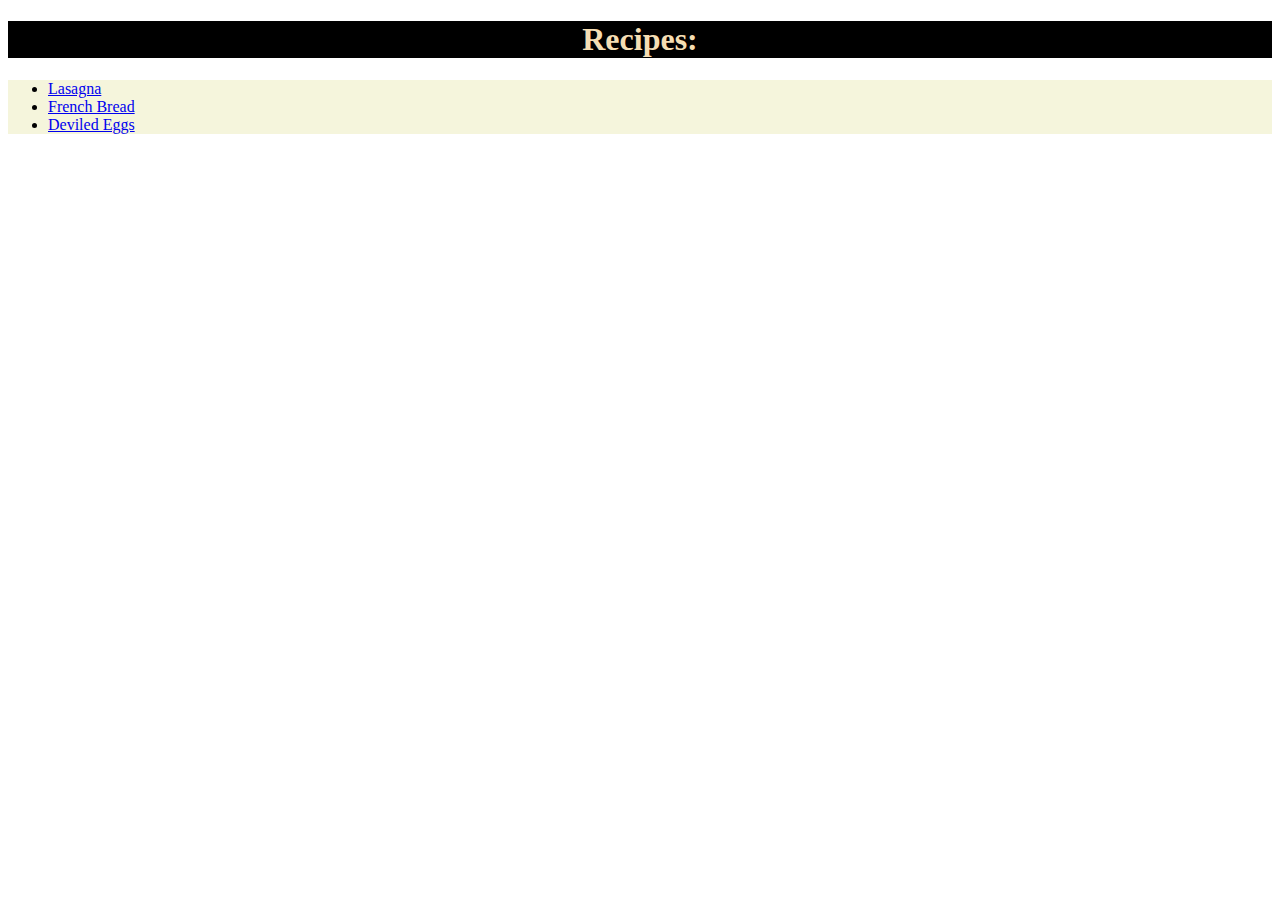
<file: index.html>
<!DOCTYPE html>

<html lang="en">
    <head>
        <meta charset="UTF-8">
        <title>Odin-Recipes</title>
        <link rel="stylesheet" href="style.css">
    </head>

    <body>

        <h1>Recipes:</h1>

        <ul>
            <li><a href="pages/lasagna.html">Lasagna</a></li>
            <li><a href="pages/french-bread.html">French Bread</a></li>
            <li><a href="pages/deviled-eggs.html">Deviled Eggs</a></li>
        </ul>

    </body>

</html>
</file>
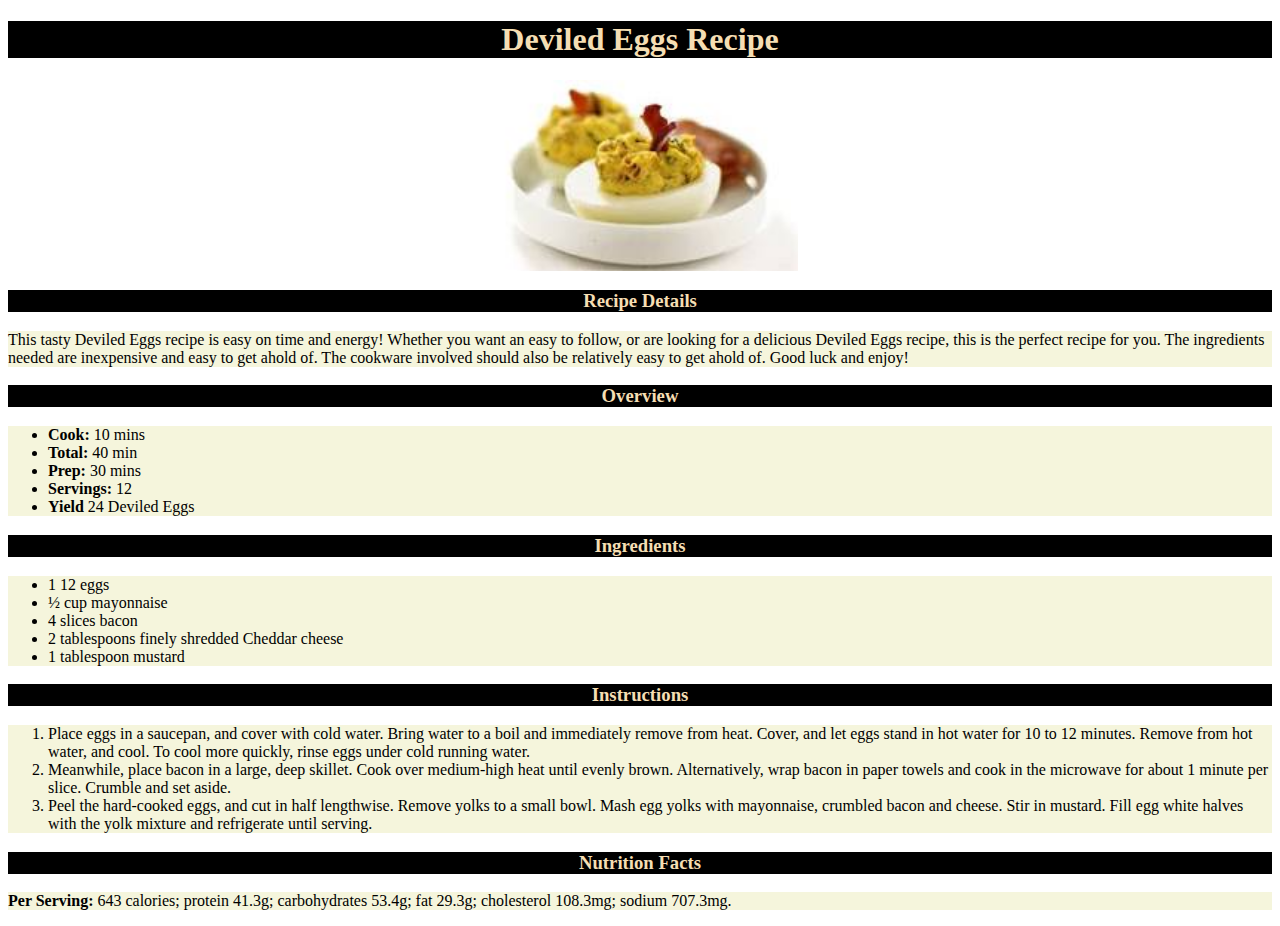
<file: pages/deviled-eggs.html>
<!DOCTYPE html>

<html lang="en">
    <head>
        <meta charset="UTF-8">
        <title>Deviled-Eggs-Recipe</title>
        <link rel="stylesheet" href="../style.css">
    </head>

    <body>
        <h1>Deviled Eggs Recipe</h1>

    <img src="../img/deviled-eggs.png" class="center">

    <h3>Recipe Details</h3>

    <p>
        This tasty Deviled Eggs recipe is easy on time and energy! Whether 
        you want an easy to follow, or are looking for a delicious
        Deviled Eggs recipe, this is the perfect recipe for you. The 
        ingredients needed are inexpensive and easy to get ahold of. 
        The cookware involved should also be relatively easy to get 
        ahold of. Good luck and enjoy!
    </p>

    <h3>Overview</h3>

    <ul>
        <li><strong>Cook:</strong> 10 mins</li>
        <li><strong>Total:</strong> 40 min</li>
        <li><strong>Prep:</strong> 30 mins</li>
        <li><strong>Servings:</strong> 12</li>
        <li><strong>Yield</strong> 24 Deviled Eggs</li>
    </ul>

    <h3>Ingredients</h3>

    <ul>
        <li>1 12 eggs</li>
        <li>½ cup mayonnaise</li>
        <li>4 slices bacon</li>
        <li>2 tablespoons finely shredded Cheddar cheese</li>
        <li>1 tablespoon mustard</li>
    </ul>
    
    <h3>Instructions</h3>

    <ol>
        <li>Place eggs in a saucepan, and cover with cold water. Bring 
            water to a boil and immediately remove from heat. Cover, and 
            let eggs stand in hot water for 10 to 12 minutes. Remove from 
            hot water, and cool. To cool more quickly, rinse eggs under 
            cold running water.</li>

        <li>Meanwhile, place bacon in a large, deep skillet. Cook over 
            medium-high heat until evenly brown. Alternatively, wrap 
            bacon in paper towels and cook in the microwave for about 1 
            minute per slice. Crumble and set aside.</li>

        <li>Peel the hard-cooked eggs, and cut in half lengthwise. 
            Remove yolks to a small bowl. Mash egg yolks with mayonnaise, 
            crumbled bacon and cheese. Stir in mustard. Fill egg white 
            halves with the yolk mixture and refrigerate until serving.</li>
    </ol>

    <h3>Nutrition Facts</h3>

    <p>
        <Strong>Per Serving:</Strong> 643 calories; protein 41.3g; 
        carbohydrates 53.4g; fat 29.3g; cholesterol 108.3mg; sodium 707.3mg.
    </p>
    </body>

</html>
</file>
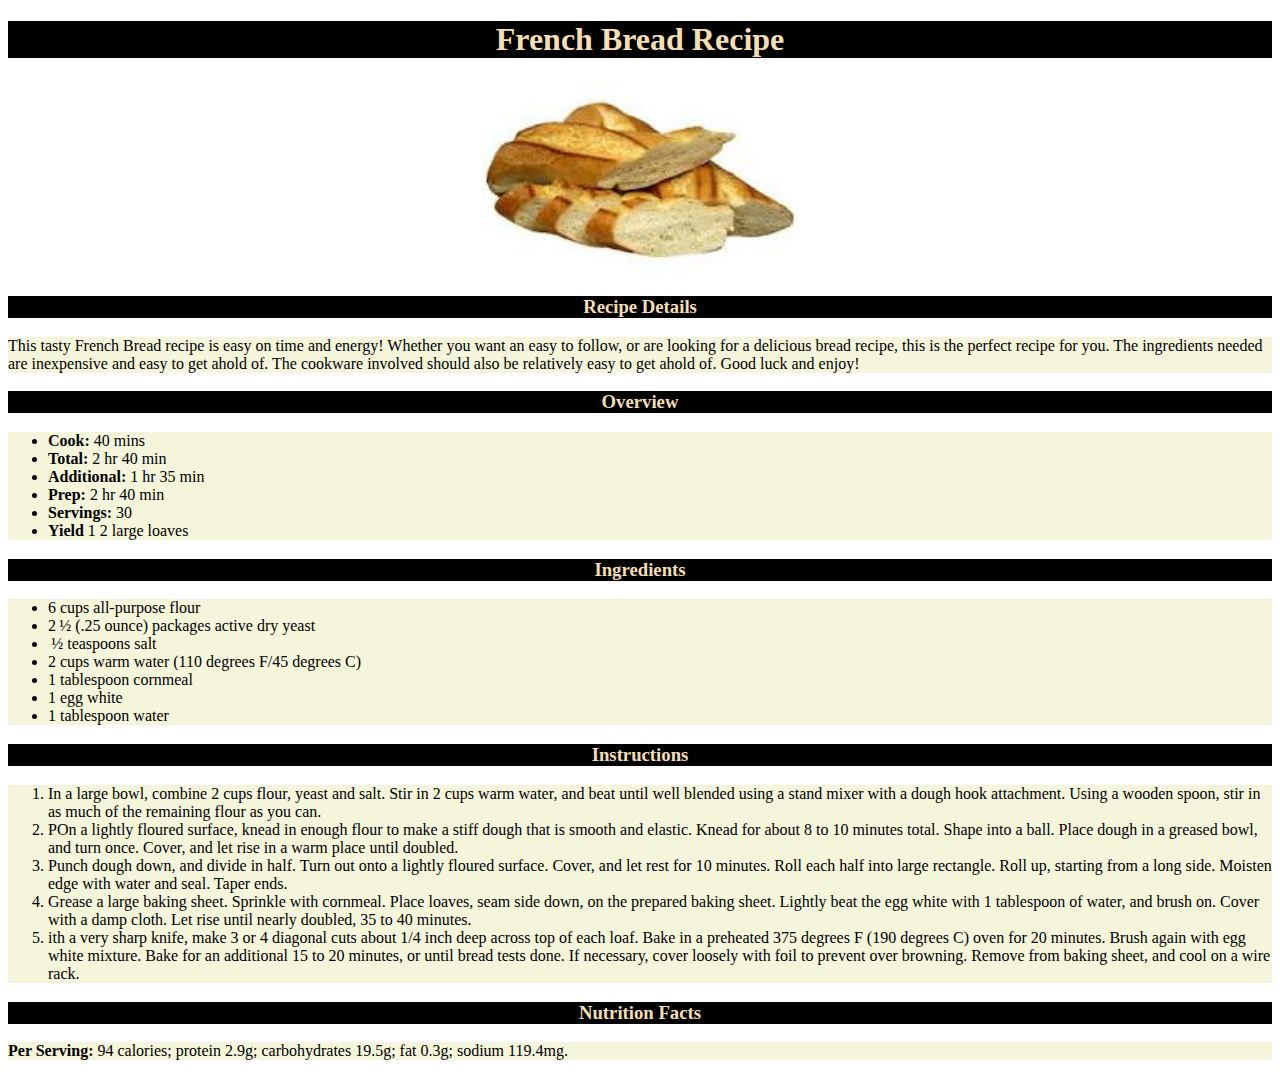
<file: pages/french-bread.html>
<!DOCTYPE html>

<html lang="en">
    <head>
        <meta charset="UTF-8">
        <title>French-Bread-Recipe</title>
        <link rel="stylesheet" href="../style.css">
    </head>

    <body>
        <h1>French Bread Recipe</h1>

    <img src="../img/bread.png" class="center">

    <h3>Recipe Details</h3>

    <p>
        This tasty French Bread recipe is easy on time and energy! Whether 
        you want an easy to follow, or are looking for a delicious
        bread recipe, this is the perfect recipe for you. The 
        ingredients needed are inexpensive and easy to get ahold of. 
        The cookware involved should also be relatively easy to get 
        ahold of. Good luck and enjoy!
    </p>

    <h3>Overview</h3>

    <ul>
        <li><strong>Cook:</strong> 40 mins</li>
        <li><strong>Total:</strong> 2 hr 40 min</li>
        <li><Strong>Additional:</Strong> 1 hr 35 min</li>
        <li><strong>Prep:</strong> 2 hr 40 min</li>
        <li><strong>Servings:</strong> 30</li>
        <li><strong>Yield</strong> 1 2 large loaves</li>
    </ul>

    <h3>Ingredients</h3>

    <ul>
        <li>6 cups all-purpose flour</li>
        <li>2 ½ (.25 ounce) packages active dry yeast</li>
        <li> ½ teaspoons salt</li>
        <li>2 cups warm water (110 degrees F/45 degrees C)</li>
        <li>1 tablespoon cornmeal</li>
        <li>1 egg white</li>
        <li>1 tablespoon water</li>
    </ul>
    
    <h3>Instructions</h3>

    <ol>
        <li>In a large bowl, combine 2 cups flour, yeast and salt. 
            Stir in 2 cups warm water, and beat until well blended 
            using a stand mixer with a dough hook attachment. Using a 
            wooden spoon, stir in as much of the remaining flour as you can.
        </li>

        <li>POn a lightly floured surface, knead in enough flour to make 
            a stiff dough that is smooth and elastic. Knead for about 8 to 
            10 minutes total. Shape into a ball. Place dough in a 
            greased bowl, and turn once. Cover, and let rise in a warm 
            place until doubled.
        </li>

        <li>Punch dough down, and divide in half. Turn out onto a lightly 
            floured surface. Cover, and let rest for 10 minutes. Roll each 
            half into large rectangle. Roll up, starting from a long side. 
            Moisten edge with water and seal. Taper ends.</li>

        <li>Grease a large baking sheet. Sprinkle with cornmeal. Place loaves, 
            seam side down, on the prepared baking sheet. Lightly beat the 
            egg white with 1 tablespoon of water, and brush on. Cover with a 
            damp cloth. Let rise until nearly doubled, 35 to 40 minutes.</li>

        <li>ith a very sharp knife, make 3 or 4 diagonal cuts about 1/4 inch 
            deep across top of each loaf. Bake in a preheated 375 degrees F 
            (190 degrees C) oven for 20 minutes. Brush again with egg white 
            mixture. Bake for an additional 15 to 20 minutes, or until bread 
            tests done. If necessary, cover loosely with foil to prevent over 
            browning. Remove from baking sheet, and cool on a wire rack.</li>
    </ol>

    <h3>Nutrition Facts</h3>

    <p>
        <Strong>Per Serving:</Strong> 94 calories; protein 2.9g; carbohydrates 
        19.5g; fat 0.3g; sodium 119.4mg.
    </p>
    </body>

</html>
</file>
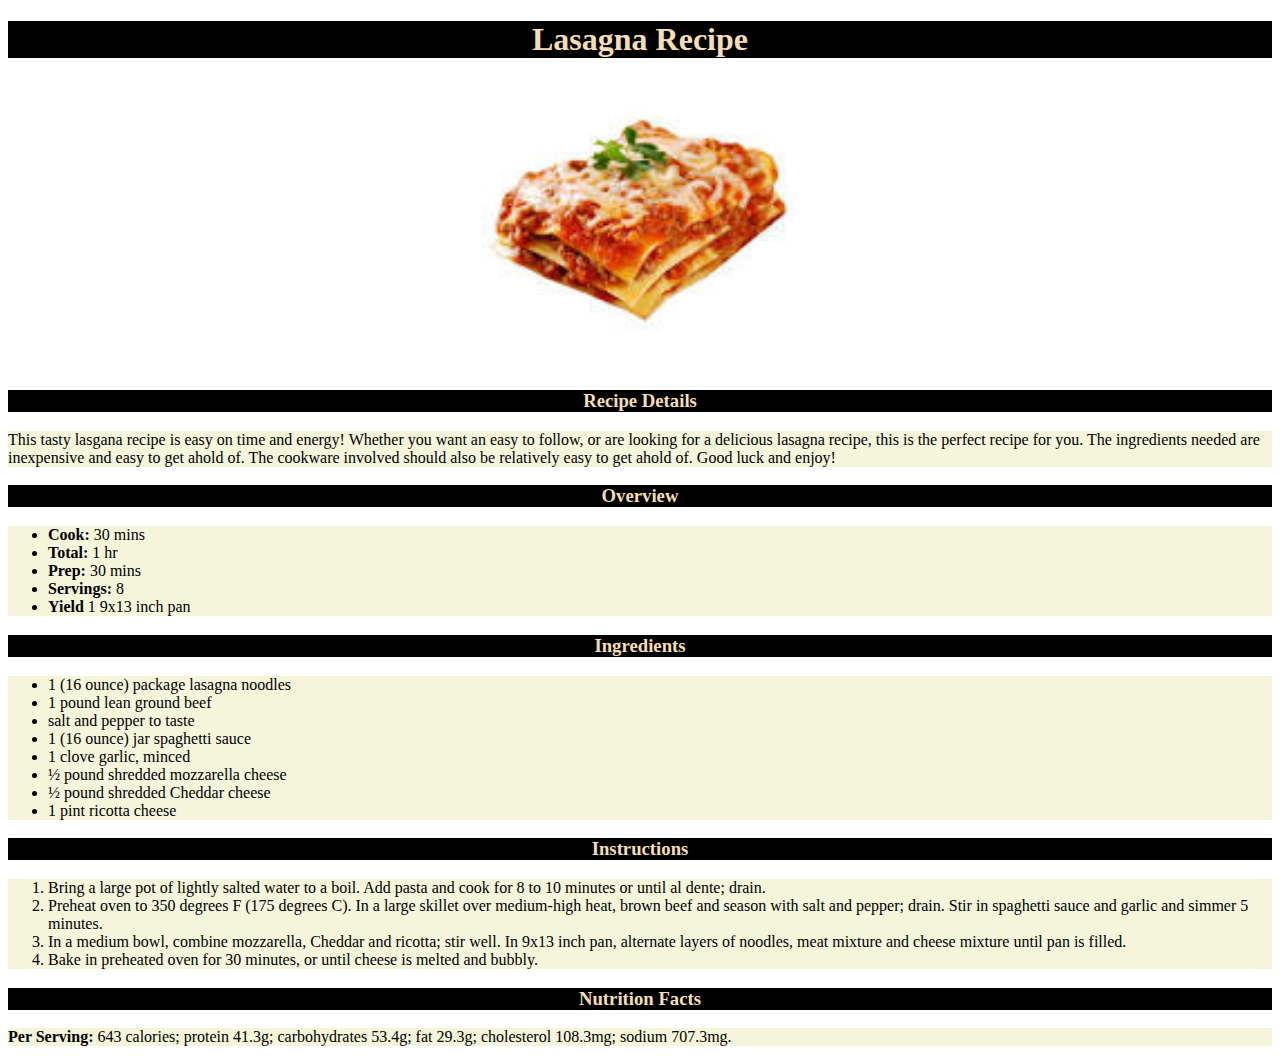
<file: pages/lasagna.html>
<!DOCTYPE html>

<html lang="en">
<head>
    <meta charset="UTF-8">
    <title>Odin-Recipes</title>
    <link rel="stylesheet" href="../style.css">
</head>

<body>
    <h1>Lasagna Recipe</h1>

    <img src="../img/lasagna.png" class="center">

    <h3>Recipe Details</h3>

    <p>
        This tasty lasgana recipe is easy on time and energy! Whether 
        you want an easy to follow, or are looking for a delicious
        lasagna recipe, this is the perfect recipe for you. The 
        ingredients needed are inexpensive and easy to get ahold of. 
        The cookware involved should also be relatively easy to get 
        ahold of. Good luck and enjoy!
    </p>

    <h3>Overview</h3>

    <ul>
        <li><strong>Cook:</strong> 30 mins</li>
        <li><strong>Total:</strong> 1 hr</li>
        <li><strong>Prep:</strong> 30 mins</li>
        <li><strong>Servings:</strong> 8</li>
        <li><strong>Yield</strong> 1 9x13 inch pan</li>
    </ul>

    <h3>Ingredients</h3>

    <ul>
        <li>1 (16 ounce) package lasagna noodles</li>
        <li>1 pound lean ground beef</li>
        <li>salt and pepper to taste</li>
        <li>1 (16 ounce) jar spaghetti sauce</li>
        <li>1 clove garlic, minced</li>
        <li>½ pound shredded mozzarella cheese</li>
        <li>½ pound shredded Cheddar cheese</li>
        <li>1 pint ricotta cheese</li>
    </ul>
    
    <h3>Instructions</h3>

    <ol>
        <li>Bring a large pot of lightly salted water to a boil. 
            Add pasta and cook for 8 to 10 minutes or until al dente; drain.</li>
        <li>Preheat oven to 350 degrees F (175 degrees C). In a large skillet 
            over medium-high heat, brown beef and season with salt and pepper; 
            drain. Stir in spaghetti sauce and garlic and simmer 5 minutes.</li>
        <li>In a medium bowl, combine mozzarella, Cheddar and ricotta; stir well. 
            In 9x13 inch pan, alternate layers of noodles, meat mixture and 
            cheese mixture until pan is filled.</li>
        <li>Bake in preheated oven for 30 minutes, or until cheese is 
            melted and bubbly.</li>
    </ol>

    <h3>Nutrition Facts</h3>

    <p>
        <Strong>Per Serving:</Strong> 643 calories; protein 41.3g; 
        carbohydrates 53.4g; fat 29.3g; cholesterol 108.3mg; sodium 707.3mg.
    </p>

</body>

</html>
</file>
<file: style.css>
h1,
h2,
h3,
h4,
h5,
h6 {
    background-color: black;
    color: wheat;
    text-align: center;
}

p {
    background-color: beige;
    color: black;
}

ul {
    background-color: beige;
    color: black; 
}

ol {
    background-color: beige;
    color: black;
}

.center {
    display: block;
    margin-left: auto; 
    margin-right: auto;
    width: 25%;
}
</file>
